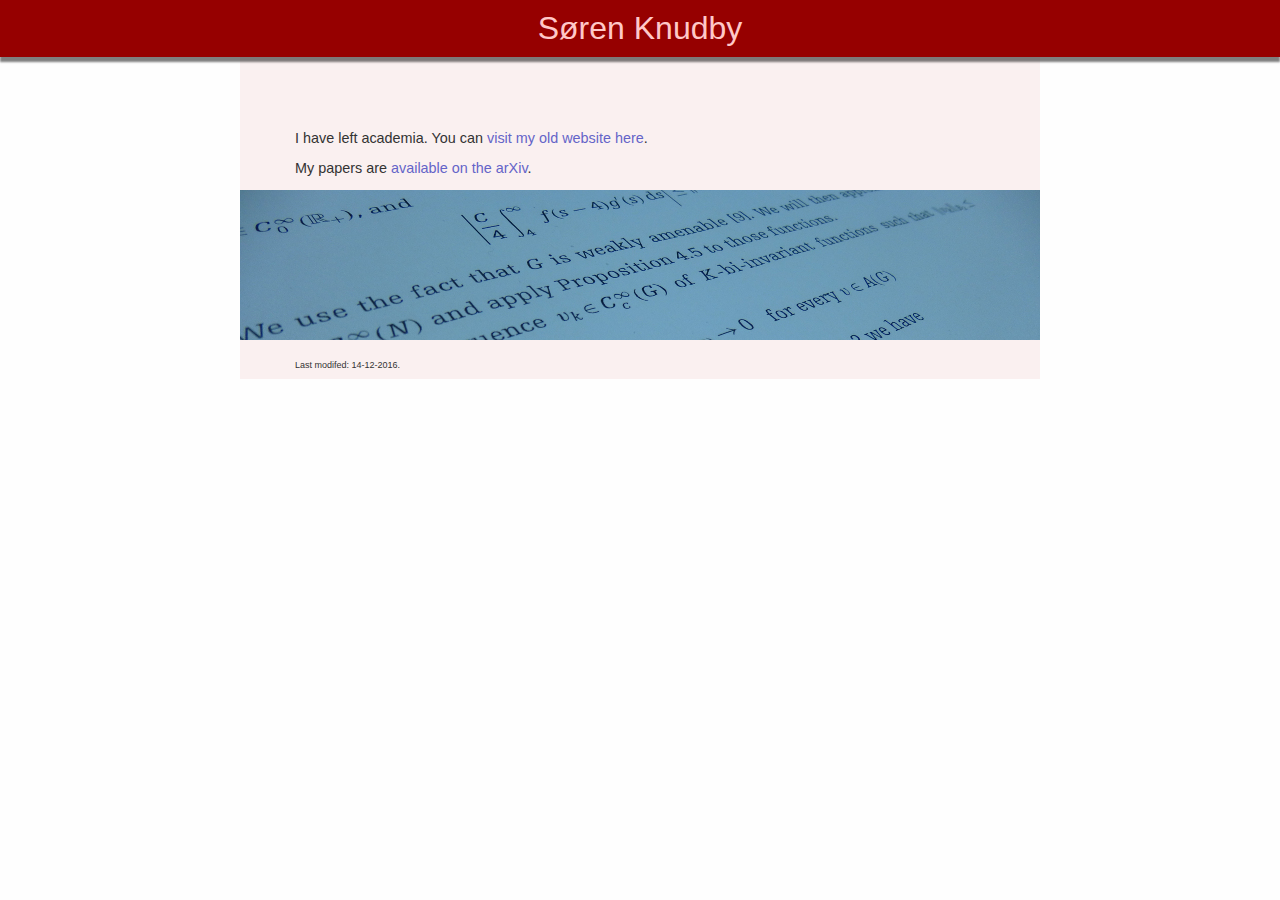
<file: index.htm>
<!DOCTYPE html>
<html lang="en">
<head>
<meta http-equiv="Content-Type" content="text/html; charset=windows-1252">
<title>S&oslash;ren Knudby</title>

<meta name="viewport" content="width=device-width, initial-scale=1" />

<link href="stylesheet.css" rel="stylesheet" type="text/css" />
</head>
<body>

<div class="container">

<div class="header"> <!-- fixed -->
<div class="topheadline" id="frontpage">S&oslash;ren Knudby</div>
</div> <!-- end header -->

<div class="content">

<div class="row">
<div class="col-12">

<p>I have left academia. You can <a href="index-old.htm">visit my old website here</a>.</p>

<p>My papers are <a href="https://arxiv.org/a/knudby_s_1.html">available on the arXiv</a>.</p>

</div>
</div>

<div class="row-img"><img alt="A paper" src="img/cover/paper800.jpg" /></div>


<div class="row">
<div class="col-12">

<!--  <hr />-->
<div class="bottom">
<p>Last modifed: 14-12-2016.
<!--All images &copy; 2010-2016 S&oslash;ren Knudby.-->
</p>
</div>

</div></div>

</div> <!-- end content -->
</div> <!-- end container -->

<!-- Start of StatCounter Code for Default Guide -->
<script type="text/javascript">
var sc_project=11187124; 
var sc_invisible=1; 
var sc_security="2a42b252"; 
var scJsHost = (("https:" == document.location.protocol) ?
"https://secure." : "http://www.");
document.write("<sc"+"ript type='text/javascript' src='" +
scJsHost+
"statcounter.com/counter/counter.js'></"+"script>");
</script>
<noscript><div class="statcounter"><a title="shopify
analytics tool" href="http://statcounter.com/shopify/"
target="_blank"><img class="statcounter"
src="//c.statcounter.com/11187124/0/2a42b252/1/"
alt="shopify analytics tool"></a></div></noscript>
<!-- End of StatCounter Code for Default Guide -->

</body>
</html>
</file>
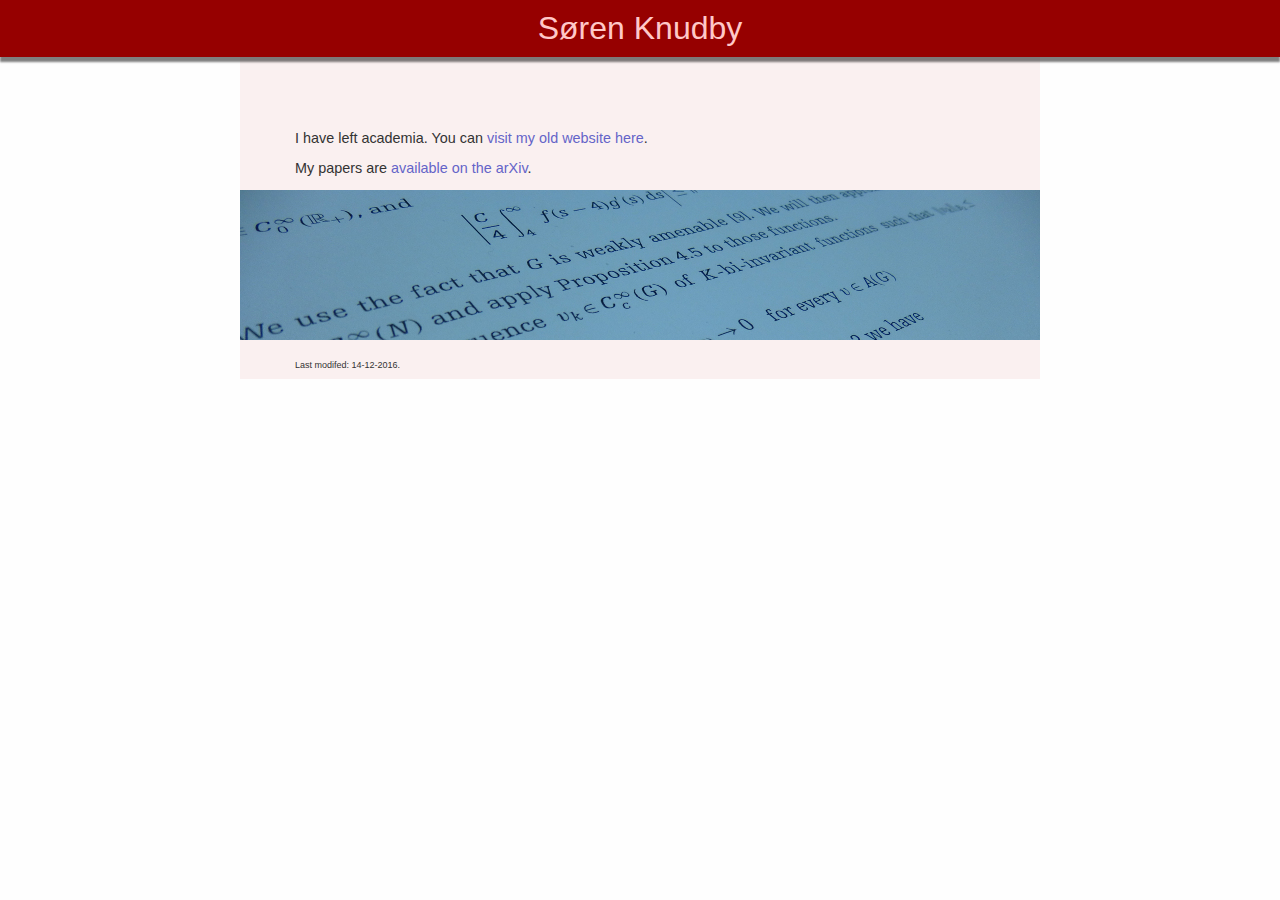
<file: img/index.htm>
<!DOCTYPE html PUBLIC "-//W3C//DTD XHTML 1.0 Strict//EN"  "http://www.w3.org/TR/xhtml1/DTD/xhtml1-strict.dtd">
<html xmlns="http://www.w3.org/1999/xhtml" xml:lang="en-US" lang="en-US">
<head>
<meta http-equiv='Content-Type' content='text/html; charset=utf-8'/>
<meta http-equiv="refresh" content="0;url=/"/>
<title></title>

</head>
<body>
</body>
</html>
</file>
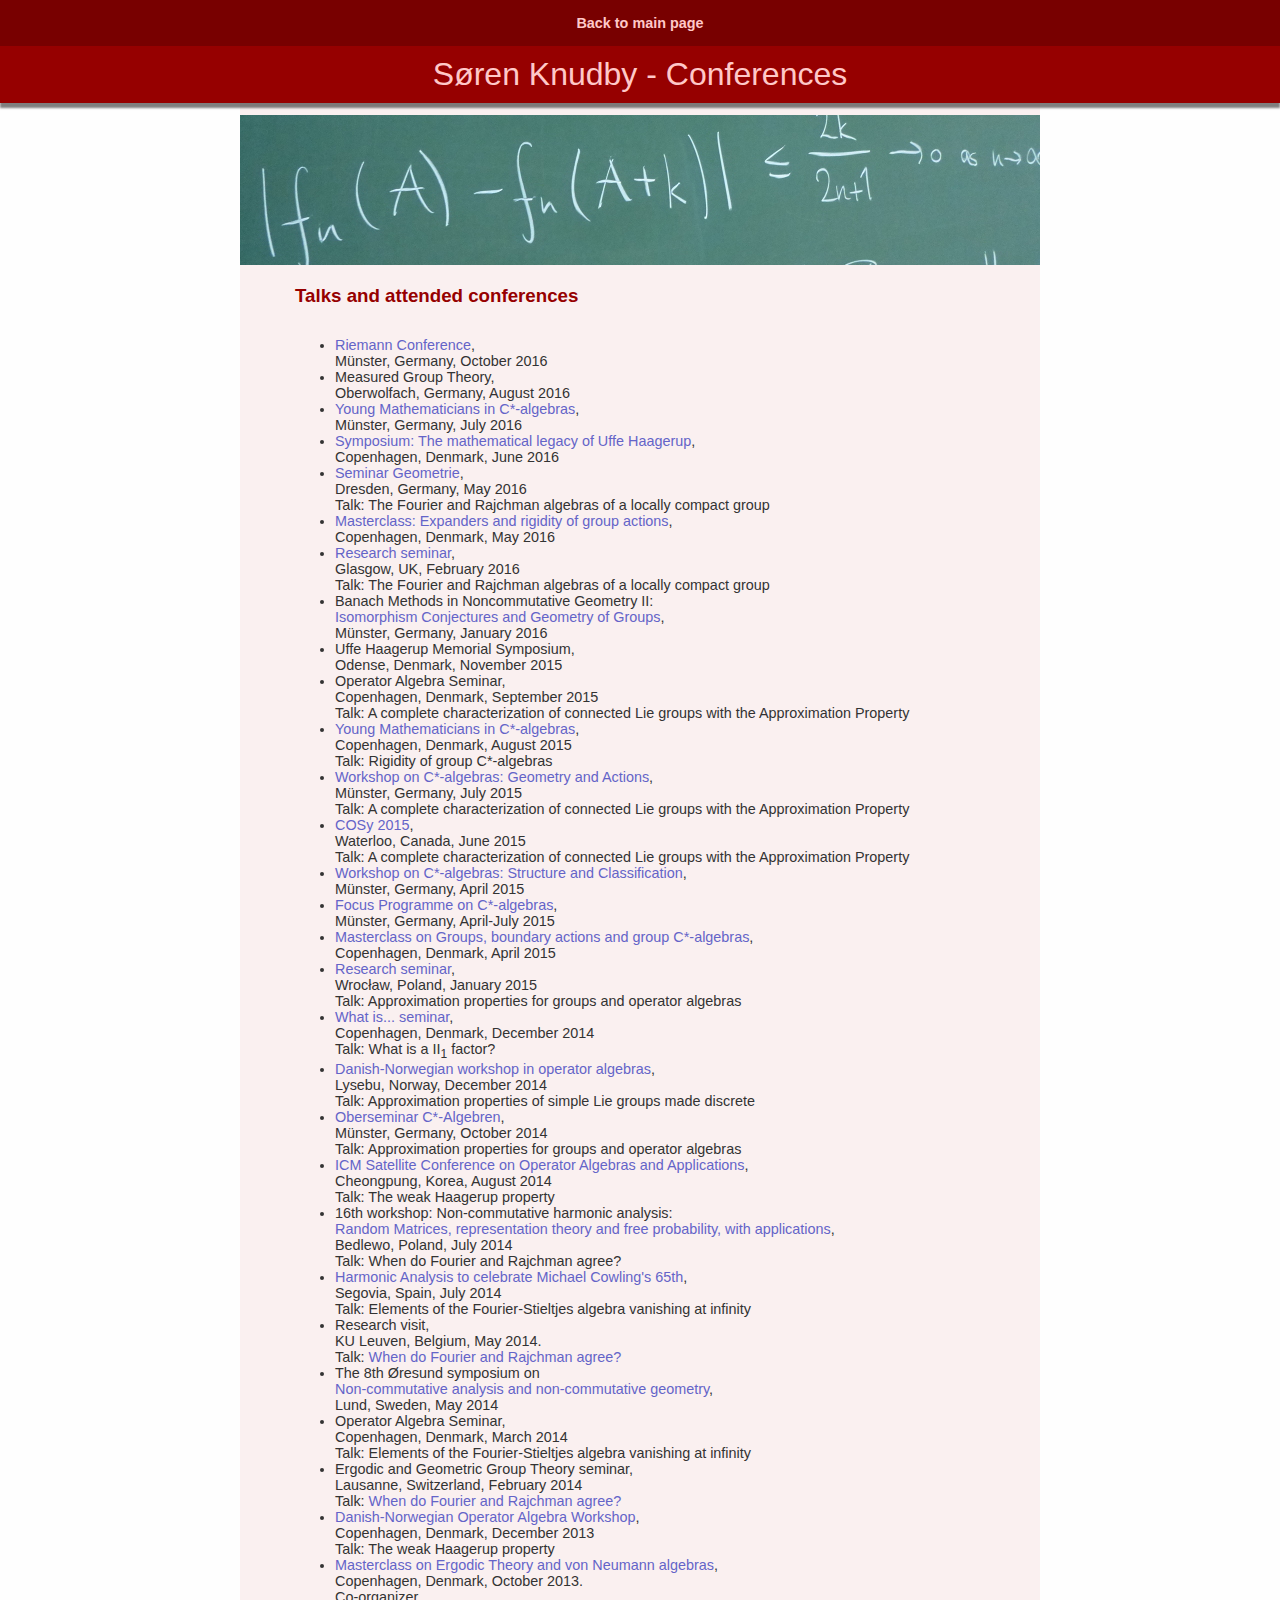
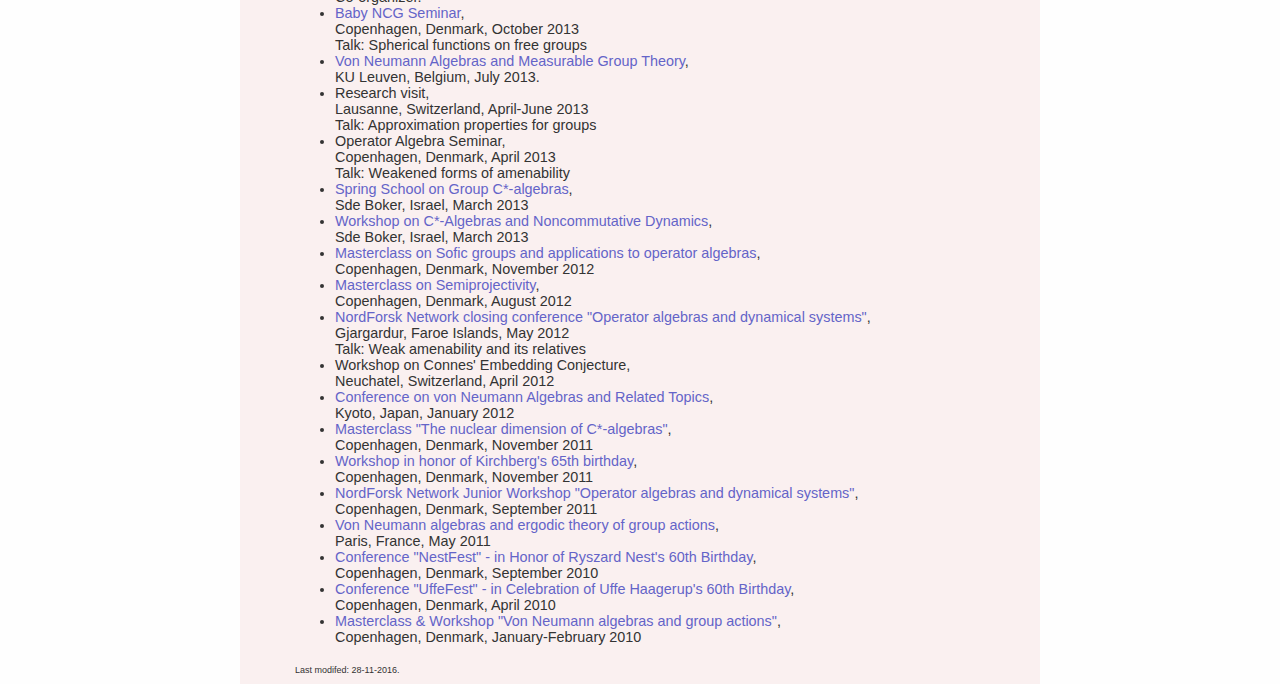
<file: conferences.htm>
<!DOCTYPE html PUBLIC "-//W3C//DTD XHTML 1.1//EN" "http://www.w3.org/TR/xhtml11/DTD/xhtml11.dtd">
<html xmlns="http://www.w3.org/1999/xhtml" xml:lang="en"><head>
<title>S&oslash;ren Knudby</title>
<meta http-equiv="content-type" content="text/html; charset=utf-8" />
<meta name="viewport" content="width=device-width, initial-scale=1" />

<link href="stylesheet.css" rel="stylesheet" type="text/css" />
<link rel='shortcut icon' href='favico.ico' />    
</head>
<body>

<div class="container">
<div class="header"> <!-- fixed -->

    <div class="menu">
	<img src="img/icons/menu-icon.svg" alt="Menu" class="menu-icon"/> 
	<ul>
		<li><a href="index.htm">Back to main page</a></li>
<!--    <li><a href="#papers">Papers</a></li>
        <li><a href="conferences.htm">Talks and conferences</a></li>
    	<li><a href="#students">Students</a></li>
        <li><a href="#teaching">Teaching</a></li>
        <li class="last"><a href="#projects">Projects</a></li>		-->
	</ul>
    </div> <!-- end menu -->
	
	<div class="topheadline">Conferences</div>
	
</div> <!-- end header -->

<div class="content">


<!--<div class="row">
<div class="col-12">
<p><a href="index.htm">Back to main page</a></p>
</div></div>-->


<!--
<div class="row headline">
<div class="col-12">


<style>li {margin-bottom: 1em}</style>

<h2>Upcoming events</h2>

</div></div>

<div class="row">
<div class="col-12">

<ul>




</ul>
</div></div>
-->

<div class="row-img"><img alt="Blackboard image" src="img/cover/talk800.jpg" /></div>

<div class="row headline">
<div class="col-12">
<h2>Talks and attended conferences</h2>
</div></div>


<div class="row">
<div class="col-12">
<ul>



<li>
<a href="http://wwwmath.uni-muenster.de/sfb878/activities/riemann_announce.html">
Riemann Conference</a>,<br/>
M&uuml;nster, Germany, October 2016
</li>

<li>
Measured Group Theory,<br/>
Oberwolfach, Germany, August 2016
</li>

<li>
<a href="https://wwwmath.uni-muenster.de/ymca.2016/">
Young Mathematicians in C*-algebras</a>,<br/>
M&uuml;nster, Germany, July 2016
</li>

<li>
<a href="http://www.math.ku.dk/english/research/conferences/2016/haagerup_conf/">
Symposium: The mathematical legacy of Uffe Haagerup</a>,<br/>
Copenhagen, Denmark, June 2016
</li>

<li>
<a href="https://tu-dresden.de/die_tu_dresden/fakultaeten/fakultaet_mathematik_und_naturwissenschaften/fachrichtung_mathematik/institute/geometrie/veranstaltungen">Seminar Geometrie</a>,<br/>
Dresden, Germany, May 2016<br/>
Talk:  The Fourier and Rajchman algebras of a locally compact group
</li>

<li>
<a href="http://www.math.ku.dk/english/research/conferences/2016/expanders/">
Masterclass: Expanders and rigidity of group actions</a>,<br/>
Copenhagen, Denmark, May 2016
</li>

<li>
<a href="http://www.gla.ac.uk/schools/mathematicsstatistics/events/details/?id=9656">Research seminar</a>,<br/>
Glasgow, UK, February 2016<br/>
Talk: The Fourier and Rajchman algebras of a locally compact group
</li>

<li>
Banach Methods in Noncommutative Geometry II:<br/>
<a href="http://wwwmath.uni-muenster.de/u/paravici/ncgban/index.html">
Isomorphism Conjectures and Geometry of Groups</a>,<br/>
M&uuml;nster, Germany, January 2016
</li>

<li>
Uffe Haagerup Memorial Symposium,<br/>
Odense, Denmark, November 2015
</li>

<li>
Operator Algebra Seminar,<br/>
Copenhagen, Denmark, September 2015<br/>
Talk: A complete characterization of connected Lie groups with the Approximation Property
</li>

<li>
<a href="http://www.math.ku.dk/english/research/conferences/2015/ymcstara2015/">
Young Mathematicians in C*-algebras</a>,<br/>
Copenhagen, Denmark, August 2015<br/>
Talk: Rigidity of group C*-algebras
</li>

<li>
<a href="http://wwwmath.uni-muenster.de/u/wilhelm.winter/wwinter/workshop_2_focus_programme.html">
Workshop on C*-algebras: Geometry and Actions</a>,<br/>
M&uuml;nster, Germany,  July 2015<br/>
Talk: A complete characterization of connected Lie groups with the Approximation Property
</li>

<li>
<a href="http://www.math.uwaterloo.ca/~cosy2015/">
COSy 2015</a>,<br/>
Waterloo, Canada,  June 2015<br/>
Talk: A complete characterization of connected Lie groups with the Approximation Property
</li>

<li>
<a href="http://wwwmath.uni-muenster.de/u/wilhelm.winter/wwinter/workshop_1_focus_programme.html">
Workshop on C*-algebras: Structure and Classification</a>,<br/>
M&uuml;nster, Germany,  April 2015
</li>

<li>
<a href="http://wwwmath.uni-muenster.de/u/wilhelm.winter/wwinter/focus_programme.html">
Focus Programme on C*-algebras</a>,<br/>
M&uuml;nster, Germany,  April-July 2015
</li>

<li>
<a href="http://www.math.ku.dk/english/research/conferences/2015/group_c_algebras/">
Masterclass on Groups, boundary actions and group C*-algebras</a>,<br/>
Copenhagen, Denmark,  April 2015<br/>
</li>

<li>
<a href="http://www.math.uni.wroc.pl/analiza/">Research seminar</a>,<br/>
Wroc&#322;aw, Poland, January 2015<br/>
Talk: Approximation properties for groups and operator algebras
</li>

<li>
<a href="http://sym.math.ku.dk/what_is">
What is... seminar</a>,<br/>
Copenhagen, Denmark, December 2014<br/>
Talk: What is a II<sub>1</sub> factor?
</li>

<li>
<a href="http://www.mn.uio.no/math/forskning/grupper/operatoralgebraer/dansk-norsk-oa-verksted/">
Danish-Norwegian workshop in operator algebras</a>,<br/>
Lysebu, Norway, December 2014<br/>
Talk: Approximation properties of simple Lie groups made discrete
</li>

<li>
<a href="http://www.math.uni-muenster.de/u/cuntz/Oberseminar.pdf">
Oberseminar C*-Algebren</a>,<br/>
M&uuml;nster, Germany, October 2014<br/>
Talk: Approximation properties for groups and operator algebras
</li>

<li>
<a href="http://www.math.snu.ac.kr/~operator_2014/index.html">
ICM Satellite Conference on Operator Algebras and Applications</a>,<br/>
Cheongpung, Korea, August 2014<br/>
Talk: The weak Haagerup property
</li>

<li>
16th workshop: Non-commutative harmonic analysis:<br />
<a href="http://www.math.uni.wroc.pl/analiza/bedlewo16/">Random Matrices, representation theory and free probability, with applications</a>,<br/>
Bedlewo, Poland, July 2014<br/>
Talk: When do Fourier and Rajchman agree?
</li>

<li>
<a href="http://www.icmat.es/rogers/ERCworkshop/">
Harmonic Analysis to celebrate Michael Cowling's 65th</a>,<br/>
Segovia, Spain, July 2014<br/>
Talk: Elements of the Fourier-Stieltjes algebra vanishing at infinity
</li>

<li>
Research visit,<br/>
KU Leuven, Belgium, May 2014.<br />
Talk: <a href="https://wis.kuleuven.be/english/agenda/sem-opalg/ay13-14/sem-28-05">When do Fourier and Rajchman agree?</a>
</li>

<li>
The 8th &Oslash;resund symposium on<br/>
<a href="http://www.maths.lth.se/matematiklth/personal/oinert/oresund2014/oresund2014.html">
Non-commutative analysis and non-commutative geometry</a>,<br/>
Lund, Sweden, May 2014<br/>
</li>

<li>
Operator Algebra Seminar,<br/>
Copenhagen, Denmark, March 2014<br/>
Talk: Elements of the Fourier-Stieltjes algebra vanishing at infinity
</li>

<li>
Ergodic and Geometric Group Theory seminar,<br/>
Lausanne, Switzerland, February 2014<br />
Talk: <a href="http://memento.epfl.ch/event/when-do-fourier-and-rajchman-agree/">When do Fourier and Rajchman agree?</a>
</li>

<li>
<a href="http://www.math.ku.dk/english/research/conferences/2013/workshop_opalg/">
Danish-Norwegian Operator Algebra Workshop</a>,<br/>
Copenhagen, Denmark, December 2013<br/>
Talk: The weak Haagerup property
</li>

<li>
<a href="http://www.math.ku.dk/english/research/conferences/2013/masterclass_ergodic/">
Masterclass on Ergodic Theory and von Neumann algebras</a>,<br/>
Copenhagen, Denmark, October 2013.<br/>
Co-organizer.
</li>

<li>
<a href="http://www.math.ku.dk/~dqk846/babyncg.htm">Baby NCG Seminar</a>,<br/>
Copenhagen, Denmark, October 2013<br/>
Talk: Spherical functions on free groups
</li>

<li>
<a href="http://wis.kuleuven.be/events/vnalg2013">
Von Neumann Algebras and Measurable Group Theory</a>,<br/>
KU Leuven, Belgium, July 2013. 
</li>

<li>
Research visit,<br/>
Lausanne, Switzerland, April-June 2013<br />
Talk: Approximation properties for groups
</li>

<li>
Operator Algebra Seminar,<br/>
Copenhagen, Denmark, April 2013<br/>
Talk: Weakened forms of amenability
</li>

<li>
<a href="http://www.math.bgu.ac.il/~cstar/school/">
Spring School on Group C*-algebras</a>,<br/>
Sde Boker, Israel, March 2013
</li>

<li>
<a href="http://www.math.bgu.ac.il/~cstar/workshop/index.html">
Workshop on C*-Algebras and Noncommutative Dynamics</a>,<br/>
Sde Boker, Israel, March 2013
</li>

<li>
<a href="http://www.math.ku.dk/english/research/conferences/2010_and_before/masterclasses/sofic_groups/">
Masterclass on Sofic groups and applications to operator algebras</a>,<br/>
Copenhagen, Denmark, November 2012
</li>

<li>
<a href="http://www.math.ku.dk/english/research/conferences/semiprojectivity2012_class/">
Masterclass on Semiprojectivity</a>,<br/>
Copenhagen, Denmark, August 2012
</li>

<li>
<a href="http://operatoralgebraanddynamics.com/doku.php?id=faroes">
NordForsk Network closing conference "Operator algebras and dynamical systems"</a>,<br />
Gjargardur, Faroe Islands, May 2012<br />
Talk: Weak amenability and its relatives
</li>

<li>
Workshop on Connes' Embedding Conjecture,<br/>
Neuchatel, Switzerland, April 2012
</li>

<li>
<a href="http://www.ms.u-tokyo.ac.jp/~yasuyuki/vn2012.htm">
Conference on von Neumann Algebras and Related Topics</a>,<br />
Kyoto, Japan, January 2012
</li>

<li>
<a href="http://www.math.ku.dk/english/research/conferences/2011/nucleardimension2011/">
Masterclass "The nuclear dimension of C*-algebras"</a>,<br />
 Copenhagen, Denmark, November 2011
</li>

<li>
<a href="http://www.math.ku.dk/english/research/conferences/2011/kirchberg/">
Workshop in honor of Kirchberg's 65th birthday</a>,<br />
 Copenhagen, Denmark, November 2011
</li>

<li>
<a href="http://www.math.ku.dk/english/research/conferences/2011/nordforsk2011/">
NordForsk Network Junior Workshop "Operator algebras and dynamical systems"</a>,<br />
 Copenhagen, Denmark, September 2011
</li>

<li>
<a href="https://wis.kuleuven.be/events/ihp2011">
Von Neumann algebras and ergodic theory of group actions</a>,<br/>
Paris, France, May 2011
</li>

<li>
<a href="http://www.math.ku.dk/english/research/conferences/2010_and_before/ryszard60/">
Conference "NestFest" - in Honor of Ryszard Nest's 60th Birthday</a>,<br />
 Copenhagen, Denmark, September 2010
</li>

<li>
<a href="http://www.math.ku.dk/english/research/conferences/2010_and_before/2010_operator_algebras/">
Conference "UffeFest" - in Celebration of Uffe Haagerup's 60th Birthday</a>,<br />
 Copenhagen, Denmark, April 2010
</li>

<li><a href="http://www.math.ku.dk/english/research/conferences/2010_and_before/masterclasses/vonneumann/">
Masterclass & Workshop "Von Neumann algebras and group actions"</a>,<br />
 Copenhagen, Denmark, January-February 2010</li>

</ul>

 
<div class="bottom">
<p>Last modifed: 28-11-2016.
<!--All images &copy; 2010-2016 S&oslash;ren Knudby.-->
</p>
</div>

</div></div>

</div> <!-- end content -->
	
</div> <!-- end container -->

<!-- Start of StatCounter Code for Default Guide -->
<script type="text/javascript">
var sc_project=11187124; 
var sc_invisible=1; 
var sc_security="2a42b252"; 
var scJsHost = (("https:" == document.location.protocol) ?
"https://secure." : "http://www.");
document.write("<sc"+"ript type='text/javascript' src='" +
scJsHost+
"statcounter.com/counter/counter.js'></"+"script>");
</script>
<noscript><div class="statcounter"><a title="shopify
analytics tool" href="http://statcounter.com/shopify/"
target="_blank"><img class="statcounter"
src="//c.statcounter.com/11187124/0/2a42b252/1/"
alt="shopify analytics tool"></a></div></noscript>
<!-- End of StatCounter Code for Default Guide -->
</body>
</html>
</file>
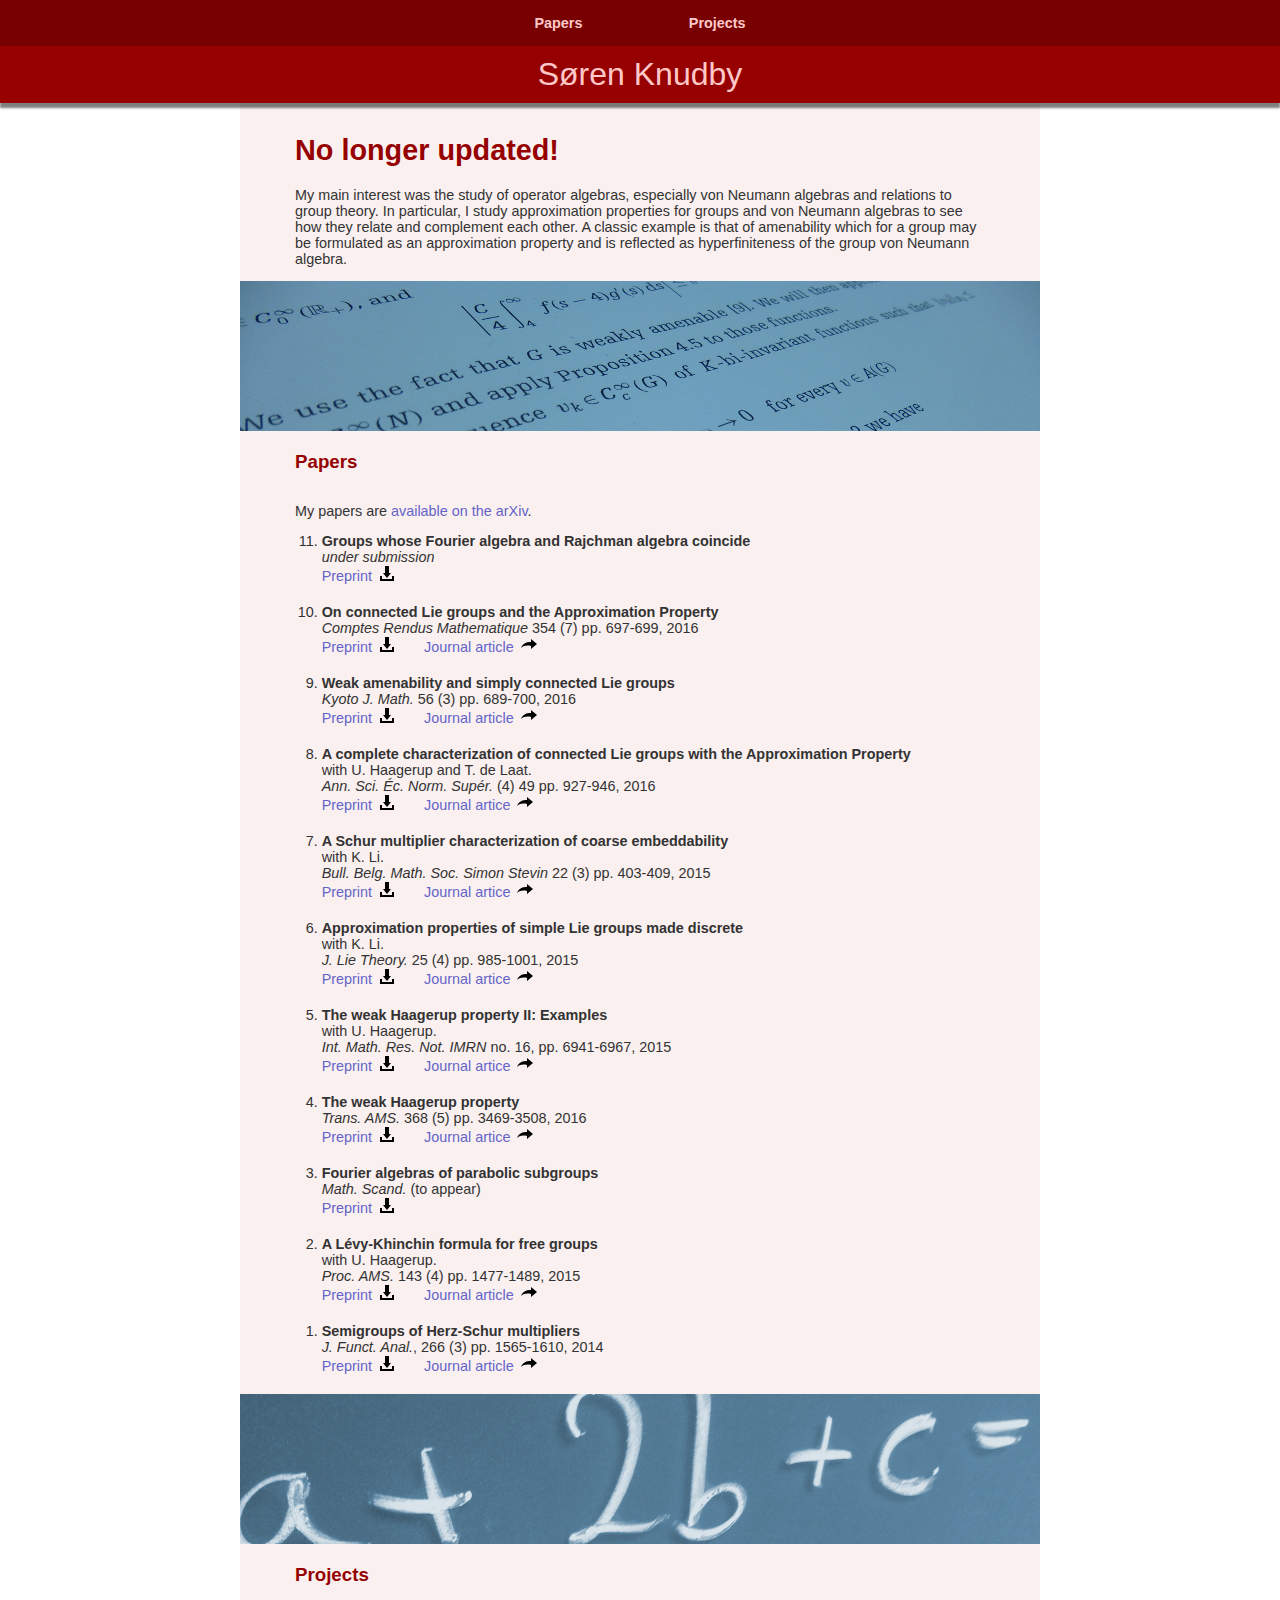
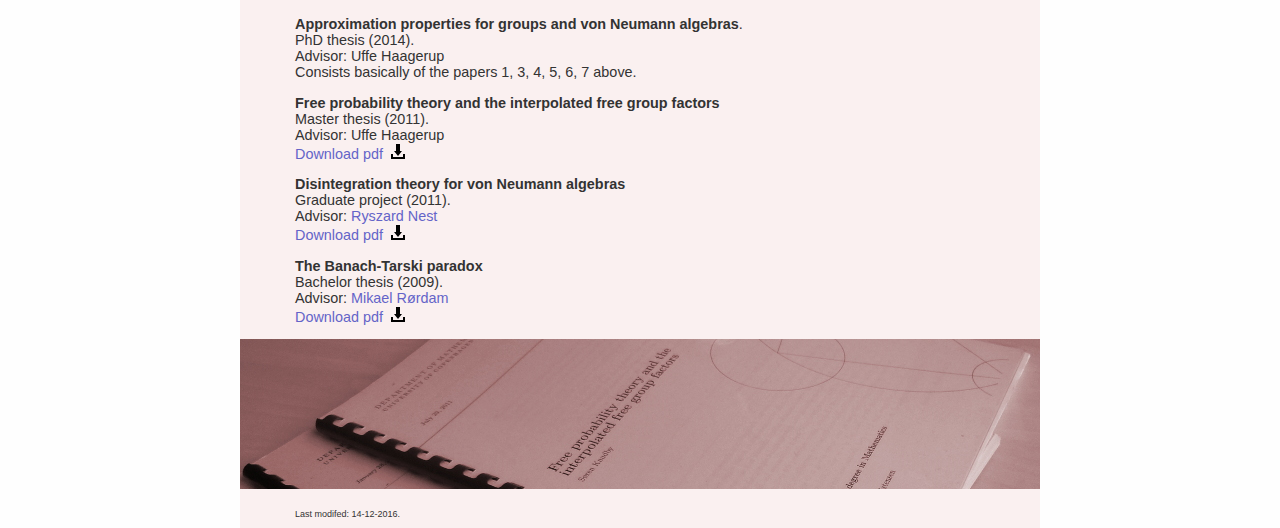
<file: index-old.htm>
<!DOCTYPE html>
<html lang="en">
<head>
<meta http-equiv="Content-Type" content="text/html; charset=windows-1252">
<title>S&oslash;ren Knudby</title>

<meta name="viewport" content="width=device-width, initial-scale=1" />

<link href="stylesheet.css" rel="stylesheet" type="text/css" />
</head>
<body>

<div class="container">
<div class="header"> <!-- fixed -->

    <div class="menu">
	<img src="img/icons/menu-icon.svg" alt="Menu" class="menu-icon"/> 
	<ul>
        <li><a href="#papers">Papers</a></li>
<!--        <li><a href="conferences.htm">Talks and conferences</a></li>-->
        <li class="last"><a href="#projects">Projects</a></li>
	</ul>
    </div> <!-- end menu -->
	
	<div class="topheadline" id="frontpage">S&oslash;ren Knudby</div>
	
</div> <!-- end header -->

<div class="content">

<div class="row">
<div class="col-12" id="contact">
<h1><strong>No longer updated!</strong></h1>

<p>My main interest was the study of operator algebras, especially von Neumann algebras and relations to group theory. In particular, I study approximation properties for groups and von Neumann algebras to see how they relate and complement each other. A classic example is that of amenability which for a group may be formulated as an approximation property and is reflected as hyperfiniteness of the group von Neumann algebra.</p>

</div></div>


<div class="row-img"><img alt="A paper" src="img/cover/paper800.jpg" /></div>
<div class="row headline">
<div class="col-12">
<h2 id="papers">Papers</h2>
</div>
</div>

<div class="row">
<div class="col-12">

<p>My papers are <a href="https://arxiv.org/a/knudby_s_1.html">available on the arXiv</a>.</p>

<ol reversed="reversed" class="papers">

<li><span class="title">Groups whose Fourier algebra and Rajchman algebra coincide</span>
<br/><span class="journal">under submission</span>
<br/>
<a class="button" href="http://arxiv.org/pdf/1609.02870">Preprint<span class="download-icon"></span></a>
</li>

 
<li><span class="title">On connected Lie groups and the Approximation Property</span>
<br/><span class="journal">Comptes Rendus Mathematique</span> 354 (7) pp. 697-699, 2016
<br/>
<a class="button" href="http://arxiv.org/pdf/1603.05518">Preprint<span class="download-icon"></span></a>
<a class="button" href="http://www.sciencedirect.com/science/article/pii/S1631073X16300516">Journal article<span class="forward-icon"></span></a>
</li>


  
<li><span class="title">Weak amenability and simply connected Lie groups</span>
<br/><span class="journal">Kyoto J. Math.</span> 56 (3) pp. 689-700, 2016
<br/>
<a class="button" href="http://arxiv.org/pdf/1505.00984">Preprint<span class="download-icon"></span></a>
<a class="button" href="https://projecteuclid.org/download/pdf_1/euclid.kjm/1471872288">Journal article<span class="forward-icon"></span></a>

</li>

<li><span class="title">A complete characterization of connected Lie groups with the Approximation Property</span>
<br/>with U. Haagerup and T. de Laat.
<br/><span class="journal"> Ann. Sci. &#201;c. Norm. Sup&#233;r.</span> (4) 49 pp. 927-946, 2016
<br/>
<a class="button" href="http://arxiv.org/pdf/1412.3033">Preprint<span class="download-icon"></span></a>
<a class="button" href="http://smf4.emath.fr/Publications/AnnalesENS/4_49/html/ens_ann-sc_49_927-946.php">Journal artice<span class="forward-icon"></span></a>

</li>

<li><span class="title">A Schur multiplier characterization of coarse embeddability</span>
<br/>with K. Li.
<br/><span class="journal"> Bull. Belg. Math. Soc. Simon Stevin</span> 22 (3) pp. 403-409, 2015
<br/>
<a class="button" href="http://arxiv.org/pdf/1505.01364">Preprint<span class="download-icon"></span></a>
<a class="button" href="https://projecteuclid.org/download/pdf_1/euclid.bbms/1442364587">Journal artice<span class="forward-icon"></span></a>

</li>

<li><span class="title">Approximation properties of simple Lie groups made discrete</span>
<br/>with K. Li.
<br/><span class="journal">J. Lie Theory.</span> 25 (4) pp. 985-1001, 2015
<br/>
<a class="button" href="http://arxiv.org/pdf/1408.5238">Preprint<span class="download-icon"></span></a>
<a class="button" href="http://www.heldermann.de/JLT/JLT25/JLT254/jlt25045.htm">Journal artice<span class="forward-icon"></span></a>
</li>

<li><span class="title">The weak Haagerup property II: Examples</span>
<br/>with U. Haagerup.
<br/><span class="journal">Int. Math. Res. Not. IMRN</span> no. 16, pp. 6941-6967, 2015
<br/>
<a class="button" href="http://arxiv.org/pdf/1405.5820">Preprint<span class="download-icon"></span></a>
<a class="button" href="http://imrn.oxfordjournals.org/cgi/reprint/rnu132?ijkey=QVN7pCRpzb0UyOA&amp;keytype=ref">Journal artice<span class="forward-icon"></span></a>
</li>

<li><span class="title">The weak Haagerup property</span>
<br/><span class="journal">Trans. AMS.</span> 368 (5) pp. 3469-3508, 2016
<br/>
<a class="button" href="http://arxiv.org/pdf/1401.7541">Preprint<span class="download-icon"></span></a>
<a class="button" href="http://www.ams.org/journals/tran/2016-368-05/S0002-9947-2015-06445-9/S0002-9947-2015-06445-9.pdf">Journal artice<span class="forward-icon"></span></a>
</li>

<li><span class="title">Fourier algebras of parabolic subgroups</span>
<br/><span class="journal">Math. Scand.</span> (to appear)
<br/>
<a class="button" href="http://arxiv.org/pdf/1311.5400">Preprint<span class="download-icon"></span></a>
</li>

<li><span class="title">A L&eacute;vy-Khinchin formula for free groups</span>
<br/>with U. Haagerup.
<br/><span class="journal">Proc. AMS.</span> 143 (4) pp. 1477-1489, 2015
<br/>
<a class="button" href="http://arxiv.org/pdf/1304.5763">Preprint<span class="download-icon"></span></a>
<a class="button" href="http://www.ams.org/journals/proc/2015-143-04/S0002-9939-2014-12466-X/S0002-9939-2014-12466-X.pdf">Journal article<span class="forward-icon"></span></a>
</li>

<li><span class="title">Semigroups of Herz-Schur multipliers</span>
<br/><span class="journal">J. Funct. Anal.</span>, 266 (3) pp. 1565-1610, 2014
<br/>
<a class="button" href="http://arxiv.org/pdf/1303.6780">Preprint<span class="download-icon"></span></a>
<a class="button" href="http://www.sciencedirect.com/science/article/pii/S0022123613004369/pdfft?md5=fc844eaa8370b04af7140a8c25ebc0a6&amp;pid=1-s2.0-S0022123613004369-main.pdf">Journal article<span class="forward-icon"></span></a>
</li>  


 
  </ol>



</div></div>

<!--<div class="row-img"><img alt="Oberwolfach" src="img/cover/oberwolfach-lg.jpg" /></div>-->

<!--<div class="row headline">
<div class="col-12">

<h2 id="talks" >Talks and conferences </h2>

</div></div>




<div class="row">
<div class="col-12">

<p><a href="conferences.htm">See separate page</a></p>

</div></div>
-->


<div class="row-img"><img alt="Blackboard image" src="img/cover/blackboard800-blue.jpg" /></div>

<div class="row headline">
<div class="col-12">

<h2 id="projects">Projects</h2>
</div></div>


<div class="row">
<div class="col-12">

<p><b>Approximation properties for groups and von Neumann algebras</b>.<br />
PhD thesis (2014).
<br/>Advisor: Uffe Haagerup
<br />Consists basically of the papers 1, 3, 4, 5, 6, 7 above.
</p>
<p><b>Free probability theory and the interpolated free group factors</b> 
<br/>Master thesis (2011).
<br/>Advisor: Uffe Haagerup
<br/><a class="button" href="SoerenKnudby_master.pdf">Download pdf<span class="download-icon"></span></a>
</p>
<p><b>Disintegration theory for von Neumann algebras</b>
<br/>Graduate project (2011).
<br/>Advisor: <a href="http://www.math.ku.dk/~rnest/">Ryszard Nest</a>
<br/><a class="button" href="SoerenKnudby_Disintegration_theory.pdf">Download pdf<span class="download-icon"></span></a>
</p>

<p><b>The Banach-Tarski paradox</b>
<br/>Bachelor thesis (2009).
<br/>Advisor: <a href="http://www.math.ku.dk/~rordam/">Mikael R&oslash;rdam</a>
<br/>
<a class="button" href="SoerenKnudby_bachelor.pdf">Download pdf<span class="download-icon"></span></a>
</p>

</div></div>

<div class="row-img"><img alt="Projects" src="img/cover/projects800-red.jpg" /></div>


<div class="row">
<div class="col-12">



<!--  <hr />-->
<div class="bottom">
<p>Last modifed: 14-12-2016.
<!--All images &copy; 2010-2016 S&oslash;ren Knudby.-->
</p>
</div>

</div></div>

</div> <!-- end content -->
	
</div> <!-- end container -->

<!-- Start of StatCounter Code for Default Guide -->
<script type="text/javascript">
var sc_project=11187124; 
var sc_invisible=1; 
var sc_security="2a42b252"; 
var scJsHost = (("https:" == document.location.protocol) ?
"https://secure." : "http://www.");
document.write("<sc"+"ript type='text/javascript' src='" +
scJsHost+
"statcounter.com/counter/counter.js'></"+"script>");
</script>
<noscript><div class="statcounter"><a title="shopify
analytics tool" href="http://statcounter.com/shopify/"
target="_blank"><img class="statcounter"
src="//c.statcounter.com/11187124/0/2a42b252/1/"
alt="shopify analytics tool"></a></div></noscript>
<!-- End of StatCounter Code for Default Guide -->
</body>
</html>
</file>
<file: stylesheet.css>
* {
    box-sizing: border-box;
}


html {
  font-family: verdana, arial, helvetica, serif;
  color:#333;
}


body {
background: #fefefe;
font-size: 0.9em;
margin:0; }

/*.container {
margin-left: 1%;
 }*/



[class*="col-"] {
    float: left;
    padding: 0px 15px 0px 15px;
    width: 100%;
}


.row {
padding: 0% 5% 0% 5%;
 }
 
 

.headline {
margin-bottom:0;padding-bottom:0;
margin-top:20px;
height:auto;
 }
 
.row::after {
    content: "";
    clear: both;
    display: block;
}



/* For mobile phones: */
@media only screen and (max-width: 500px) {  /*(min-width: 768px)*/
    /* For desktop, laptop, tablet: */
    /*    .col-1 {    }    */
}

@media only screen and (min-width: 500px) {  /*(min-width: 768px)*/
    /* For desktop, laptop, tablet: */
    .col-5 {width: 41.66%;}
    .col-7 {width: 58.33%;}
    .col-12 {width: 100%;}
}




 
.row-img {
  height: 150px;
  overflow: hidden;
  width:100%;
  margin: auto;

}
 
.row-img img {
  width: 100%;
}




.content {
overflow: hidden;
margin: 0em auto 0 auto;
padding-top:8em;
max-width: 800px;
background: rgb(250,240,240);
 }

.header {
position:fixed;
top:0;
left:0;
width:100%;
height: auto;
box-shadow: 0px 5px 2px rgba(0, 0, 0, 0.5);
 }
 

/* offsetting an html anchor to adjust for fixed header css*/ 
:target:before {
content:"";
display:block;
height:120px; /* fixed header height*/
margin:-120px 0 0; /* negative fixed header height */
}
 
.topheadline {
font-size: 24pt;
color: rgb(255,200,200);
background: rgb(150,0,0);
text-align:center;
width: 100%;
padding: 10px 0px 10px 0px;
 } 


/* Menu */

.menu {
display:inline-block;
width:100%;
text-align:center;
background: rgb(120,0,0);
}

 
  
/*Style for menu links*/
.menu ul {
   	list-style-type:none;
    margin:0px 0px 0px 0px;
    padding: 15px 0px 15px 0px;
    background: rgb(120,0,0);
}


.menu ul li {
   	display:inline;
    width:100%;
}

.menu ul li a {

	text-align: left;
    font-weight: bold;
    color: white;
    color: rgb(255,200,200);
	padding: 10px 5% 10px 5%;
    border-top: 0px;
    margin: 0;
	text-decoration: none;
}


 
.menu:hover ul {
    display: block;
}

.menu:focus ul {
    display: none;
}



/* End Menu */




a {
text-decoration: none;
}

a:link, a:visited, a:hover, a:active {
background-color: transparent;
color: rgb(100,100,200);
}

a:hover {
text-decoration: underline;
}


h1, h2, h3 {
  color: rgb(150,0,0);
  font-family: helvetica, sans-serif;
}

h2 {
  font-size: 1.3em;
  margin-top: 0px;

}

img.icon-black {
display:inline; }

img.icon-white {
display:none; }

.download-icon, .forward-icon {
margin-left: 7px; }

.download-icon:before {
content: url("img/icons/download-black.svg");
}

.forward-icon:before {
content: url("img/icons/forward-black.svg");
}


a.button {
    margin: 0px 25px 0px 0px;
    display:inline-block;

 }

.bottom {
margin-top: 20px;
font-size:xx-small;
}
 
 
.xx-small {font-size: xx-small; }



ol.papers li .title {
font-weight:bold;
 }
ol.papers li .journal {
font-style:italic;
 }

ol.papers {
    padding-left:20pt;
 }

ol.papers li {
margin-bottom: 20px;
 }


img.portrait {
max-width:100%;
}

 
img.menu-icon {
display:none;
 }

img.icon, img.download-pdf {
height:12pt;
margin-left:0px; }






 
 
/*Responsive Styles*/


@media screen and (min-width : 800px){
.topheadline::before {
content:"S\00f8ren Knudby - ";
} 

.topheadline#frontpage::before {
content:"";
} 


}





@media screen and (max-width : 1600px){
.menu ul li a {
padding: 10px 4% 10px 4%;
}}

@media screen and (max-width : 1200px){
.menu ul li a {
padding: 10px 2% 10px 2%;
}}


@media screen and (max-width : 800px){
	/*Make dropdown links appear */
    

/* offsetting an html anchor to adjust for fixed header css*/ 
:target:before {
content:"";
display:block;
height:65px; /* fixed header height*/
margin:-65px 0 0; /* making up for fixed header height */
}

.header {
box-shadow: 0px 3px 2px rgba(0, 0, 0, 0.5); }
    
.content {
padding-top: 4em;
 }

    
.menu {
      width: auto;
      float:left;
    padding: 10px;
 }
.menu ul {
	display: none;
    position:absolute;
    margin:10px 0px 0px -15px;
    padding: 0px 0px 0px 0px;
}

.menu ul li a {
   	display:block;
    border-top: 1px solid rgb(255,200,200);
    border-right: 0px;
	padding: 15px 15px 15px 15px;
}


 .menu ul li a:hover {
     background: rgb(150,0,0);
 }
     
img.menu-icon {
display:block;
 }


.topheadline {

font-size: 2em;
color: rgb(255,240,240);
background: rgb(150,0,0);
text-align:center;
width: 100%;
padding: 9px 0px 8px 0px;
 } 


.headline {
margin-top:25px;padding:15px;width:100%;
background: rgb(150,0,0);
height:auto;
 }

.headline h2{
padding:0;margin:0;
color: rgb(255,200,200);
text-align:center;
width: 100%;

 }

/* buttons */

a.button {
    background-color: rgb(150,0,0);
    border: none;
    color: rgb(255,240,240);
    padding: 15px 10px;
    margin: 5px 5px;
    text-align: center;
    text-decoration: none;
    display: inline-block;

    border-radius: 8px;
    -webkit-transition-duration: 0.2s; /* Safari */
    transition-duration: 0.2s;
    box-shadow: 0px 2px 5px rgba(0, 0, 0, 0.5);
    width: 160px;
 }

a.button:hover {
box-shadow: 0px 5px 10px rgba(0, 0, 0, 0.5);
 }

img.icon-black {
display:none; }

img.icon-white {
display:inline; }


.download-icon:before {
content: url("img/icons/download-white.svg");
}
    
.forward-icon:before {
content: url("img/icons/forward-white.svg");
}
  
}
</file>
